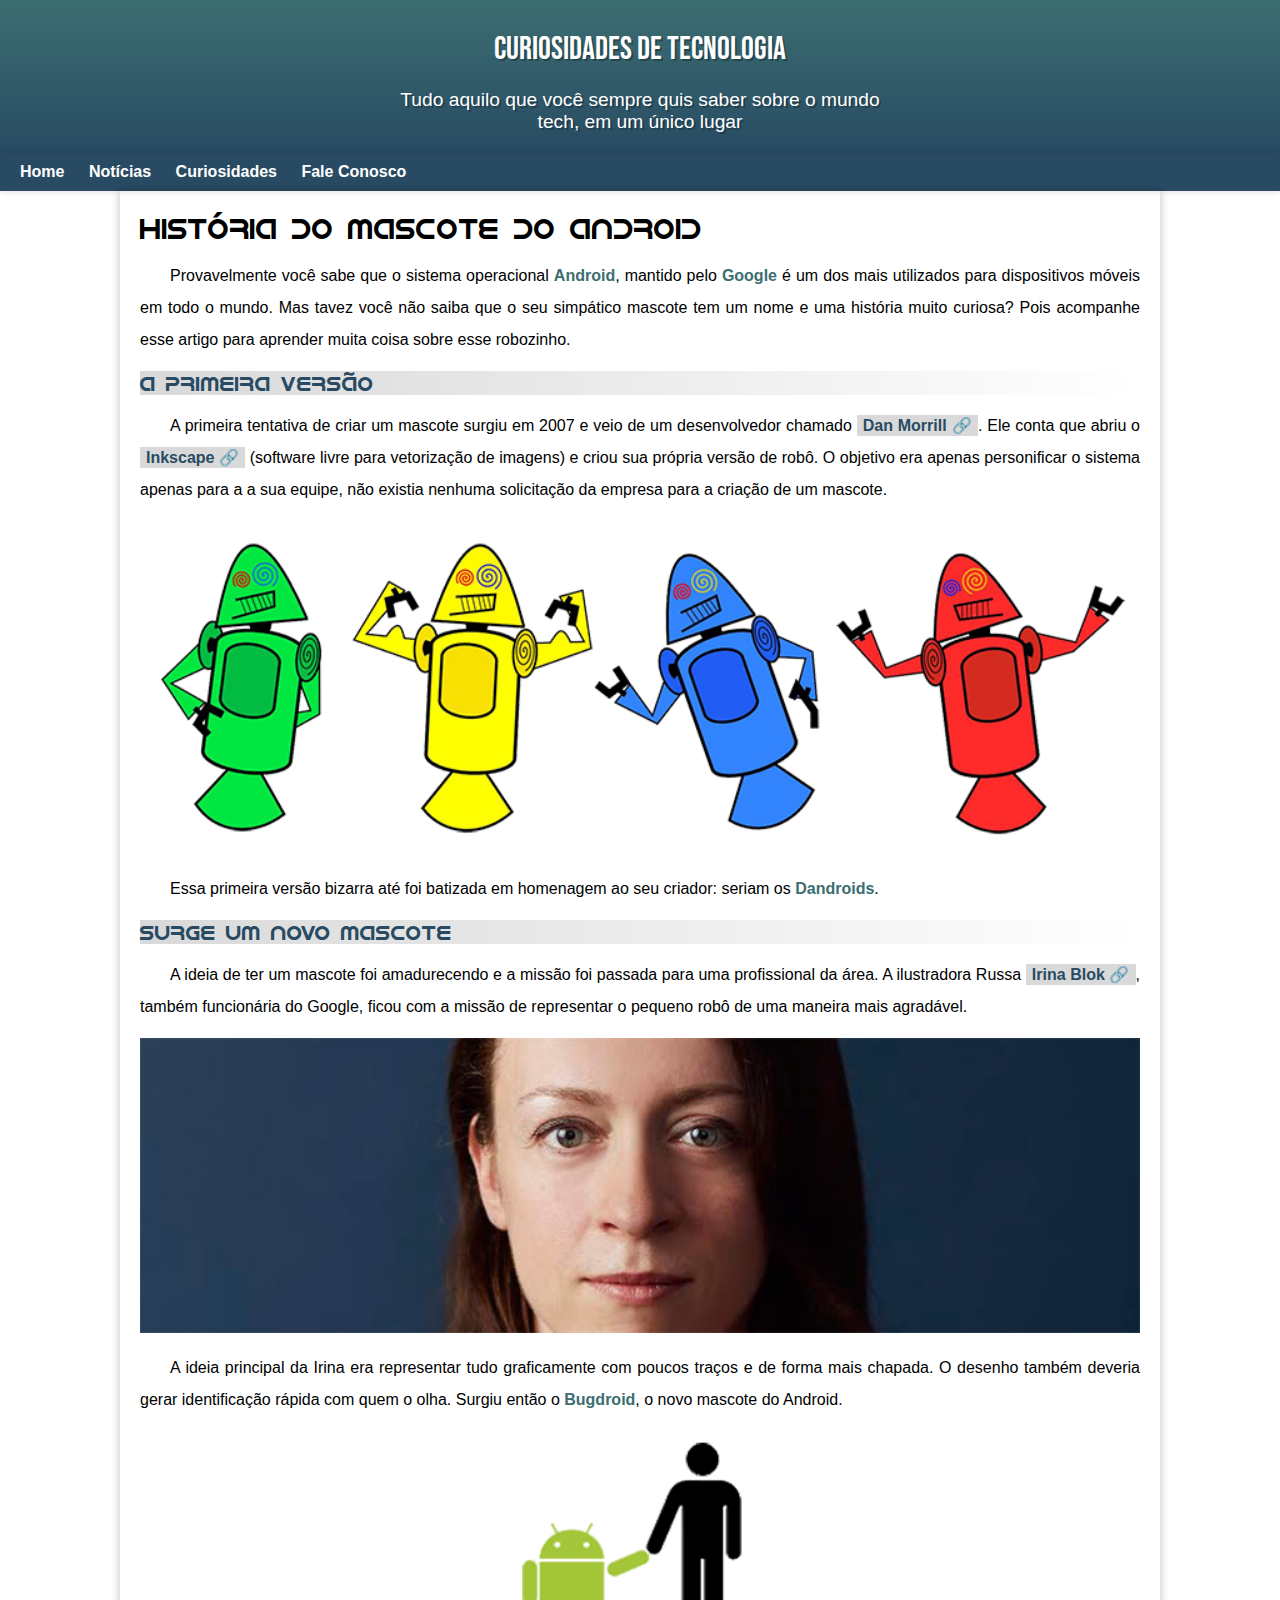
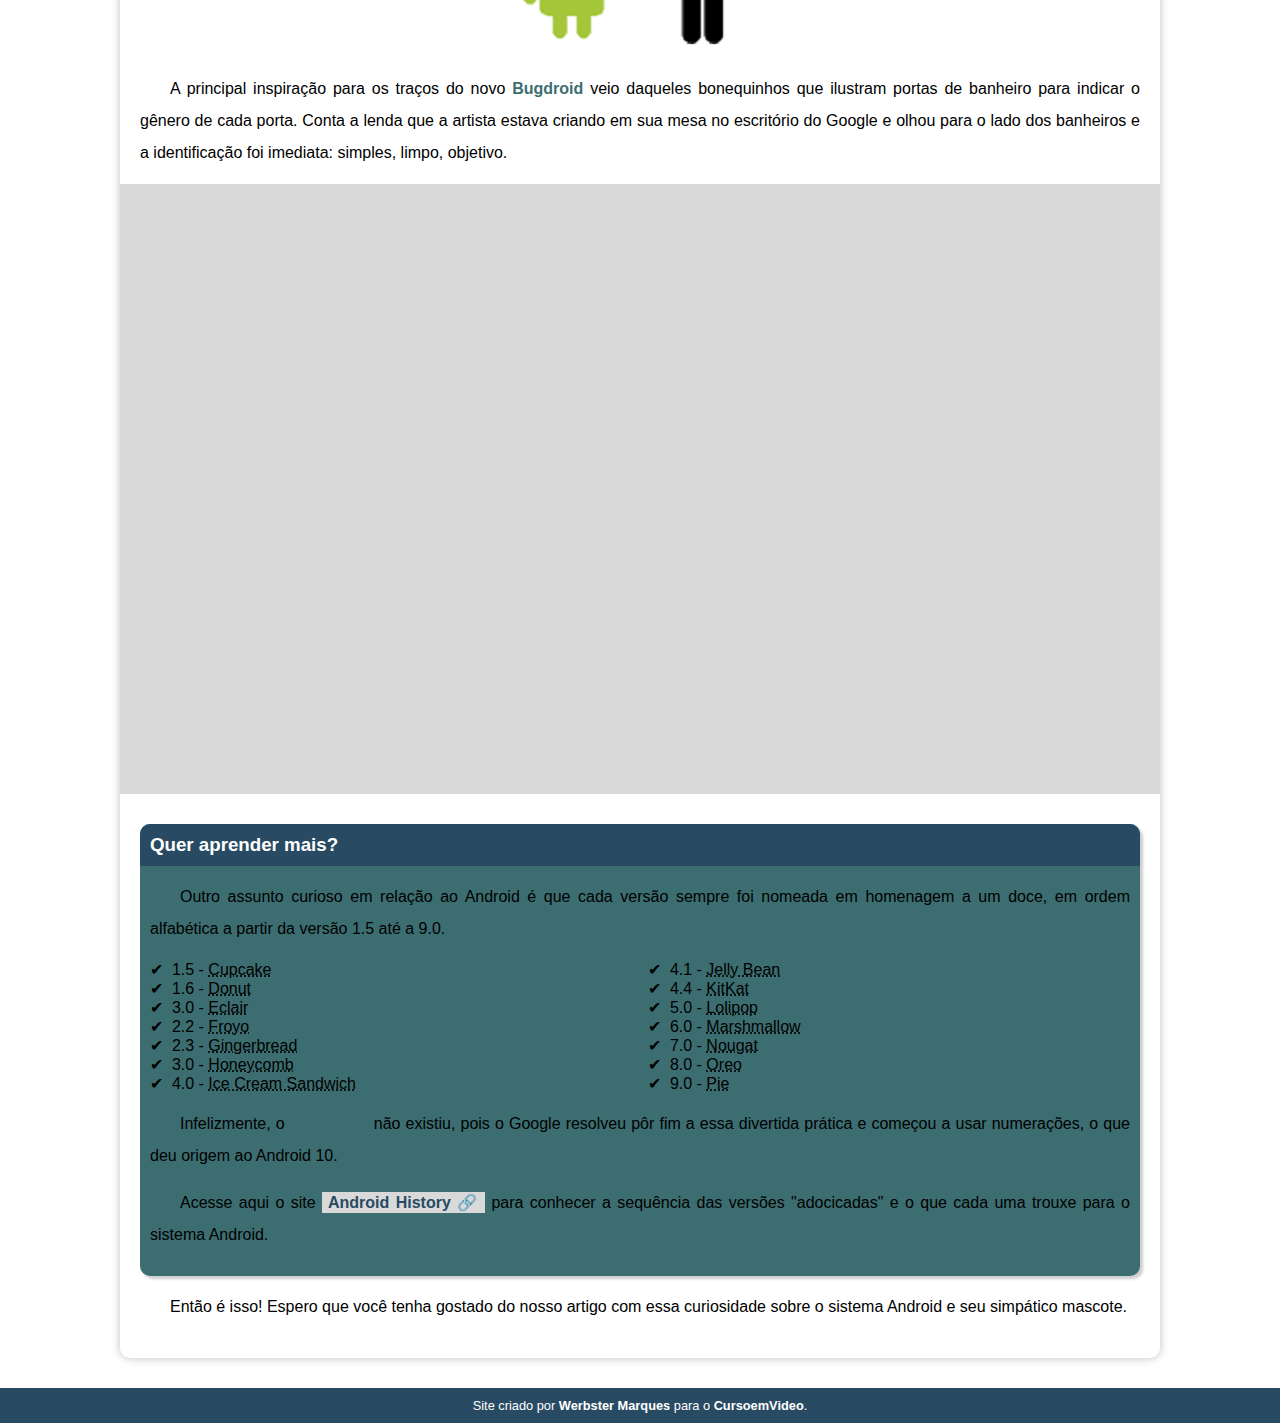
<file: index.html>
<!DOCTYPE html>
<html lang="pt-br">
<head>
    <meta charset="UTF-8">
    <meta name="viewport" content="width=device-width, initial-scale=1.0">
    <title>Como surgiu o mascote do Android?</title>
    <link rel="shortcut icon" href="imagens/favicon.ico" type="image/x-icon">
    <link rel="stylesheet" href="estilos/style.css">
</head>
<body>
    <header>
        <h1>Curiosidades de Tecnologia</h1>
        <p>Tudo aquilo que você sempre quis saber sobre o mundo tech, em um único lugar</p>
    </header>

    <nav>
        <a href="#">Home</a>
        <a href="#">Notícias</a>
        <a href="#">Curiosidades</a>
        <a href="#">Fale Conosco</a>
    </nav>

    <main>
        <article>
            <h1>História do Mascote do Android</h1>

            <p>Provavelmente você sabe que o sistema operacional <strong>Android</strong>, mantido pelo <strong>Google</strong> é um dos mais utilizados para dispositivos móveis em todo o mundo. Mas tavez você não saiba que o seu simpático mascote tem um nome e uma história muito curiosa? Pois acompanhe esse artigo para aprender muita coisa sobre esse robozinho.</p>

            <h2>A primeira versão</h2>

            <p>A primeira tentativa de criar um mascote surgiu em 2007 e veio de um desenvolvedor chamado <a class="externo" href="https://androidcommunity.com/dan-morrill-shows-us-the-android-mascot-that-almost-was-20130103/" target="_blank">Dan Morrill</a>. Ele conta que abriu o <a class="externo" href="https://inkscape.org/pt-br/?switchlang=pt-br" target="_blank">Inkscape</a> (software livre para vetorização de imagens) e criou sua própria versão de robô. O objetivo era apenas personificar o sistema apenas para a a sua equipe, não existia nenhuma solicitação da empresa para a criação de um mascote.</p>

            <picture>
                <source media="(max-width: 670px)" srcset="imagens/dan-droids-pq.png">
                <img src="imagens/dan-droids.png" alt="Primeiro mascote do Android"></img>
            </picture>

            <p>Essa primeira versão bizarra até foi batizada em homenagem ao seu criador: seriam os <strong>Dandroids</strong>.</p>

            <h2>Surge um novo mascote</h2>

            <p>A ideia de ter um mascote foi amadurecendo e a missão foi passada para uma profissional da área. A ilustradora Russa <a class="externo" href="https://www.irinablok.com/android" target="_blank">Irina Blok</a>, também funcionária do Google, ficou com a missão de representar o pequeno robô de uma maneira mais agradável.</p>

            <picture>
                <source media="(max-width: 670px)" srcset="imagens/irina-blok-pq.jpg">
                <img src="imagens/irina-blok.jpg" alt="Irina Blok, criadora do Bugdroid"></img>
            </picture>

            <p>A ideia principal da Irina era representar tudo graficamente com poucos traços e de forma mais chapada. O desenho também deveria gerar identificação rápida com quem o olha. Surgiu então o <strong>Bugdroid</strong>, o novo mascote do Android.</p>

            <img class="pequena" src="imagens/bugdroid.png" alt=""></img>

            <p>A principal inspiração para os traços do novo <strong>Bugdroid</strong> veio daqueles bonequinhos que ilustram portas de banheiro para indicar o gênero de cada porta. Conta a lenda que a artista estava criando em sua mesa no escritório do Google e olhou para o lado dos banheiros e a identificação foi imediata: simples, limpo, objetivo.</p>

            <div class="video">
                <iframe width="560" height="315" src="https://www.youtube.com/embed/l2UDgpLz20M?si=9gUkxwcPPzLT57JA" title="YouTube video player" frameborder="0" allow="accelerometer; autoplay; clipboard-write; encrypted-media; gyroscope; picture-in-picture; web-share" referrerpolicy="strict-origin-when-cross-origin" allowfullscreen></iframe>
            </div>
            
            <aside>
                <h3>Quer aprender mais?</h3>
                <p>Outro assunto curioso em relação ao Android é que cada versão sempre foi nomeada em homenagem a um doce, em ordem alfabética a partir da versão 1.5 até a 9.0.</p>
                
                <ul>
                    <li>1.5 - <abbr title="Bolo de Copo">Cupcake</abbr></li>
                    <li>1.6 - <abbr title="Rosquinha">Donut</abbr></li>
                    <li>3.0 - <abbr title="Bomba">Eclair</abbr></li>
                    <li>2.2 - <abbr title="Iorgute Congelado">Froyo</abbr></li>
                    <li>2.3 - <abbr title="Biscoito de Gengibre">Gingerbread</abbr></li>
                    <li>3.0 - <abbr title="Favo de Mel">Honeycomb</abbr></li>
                    <li>4.0 - <abbr title="Sanduíche de Sorvete">Ice Cream Sandwich</abbr></li>
                    <li>4.1 - <abbr title="Jujuba">Jelly Bean</abbr></li>
                    <li>4.4 - <abbr title="Kitkat">KitKat</abbr></li>
                    <li>5.0 - <abbr title="Pirulito">Lolipop</abbr></li>
                    <li>6.0 - <abbr title="Marshmallow">Marshmallow</abbr></li>
                    <li>7.0 - <abbr title="Torrone">Nougat</abbr></li>
                    <li>8.0 - <abbr title="Oreo">Oreo</abbr></li>
                    <li>9.0 - <abbr title="Torta">Pie</abbr></li>
                </ul>
                
                <p>Infelizmente, o <strong>Android Q</strong> não existiu, pois o Google resolveu pôr fim a essa divertida prática e começou a usar numerações, o que deu origem ao Android 10.</p>

                <p>Acesse aqui o site <a class="externo" href="https://www.android.com/intl/en_uk/history/#/donut" target="_blank">Android History</a> para conhecer a sequência das versões "adocicadas" e o que cada uma trouxe para o sistema Android.</p>
            </aside>

            <p>Então é isso! Espero que você tenha gostado do nosso artigo com essa curiosidade sobre o sistema Android e seu simpático mascote.</p>
        </article>
    </main>

    <footer>
        <p>Site criado por <a href="https://github.com/Werbster-MT/" target="_blank">Werbster Marques</a> para o <a href="https://www.youtube.com/cursoemvideo" target="_blank">CursoemVideo</a>.</p>
    </footer>

</body>
</html>
</file>
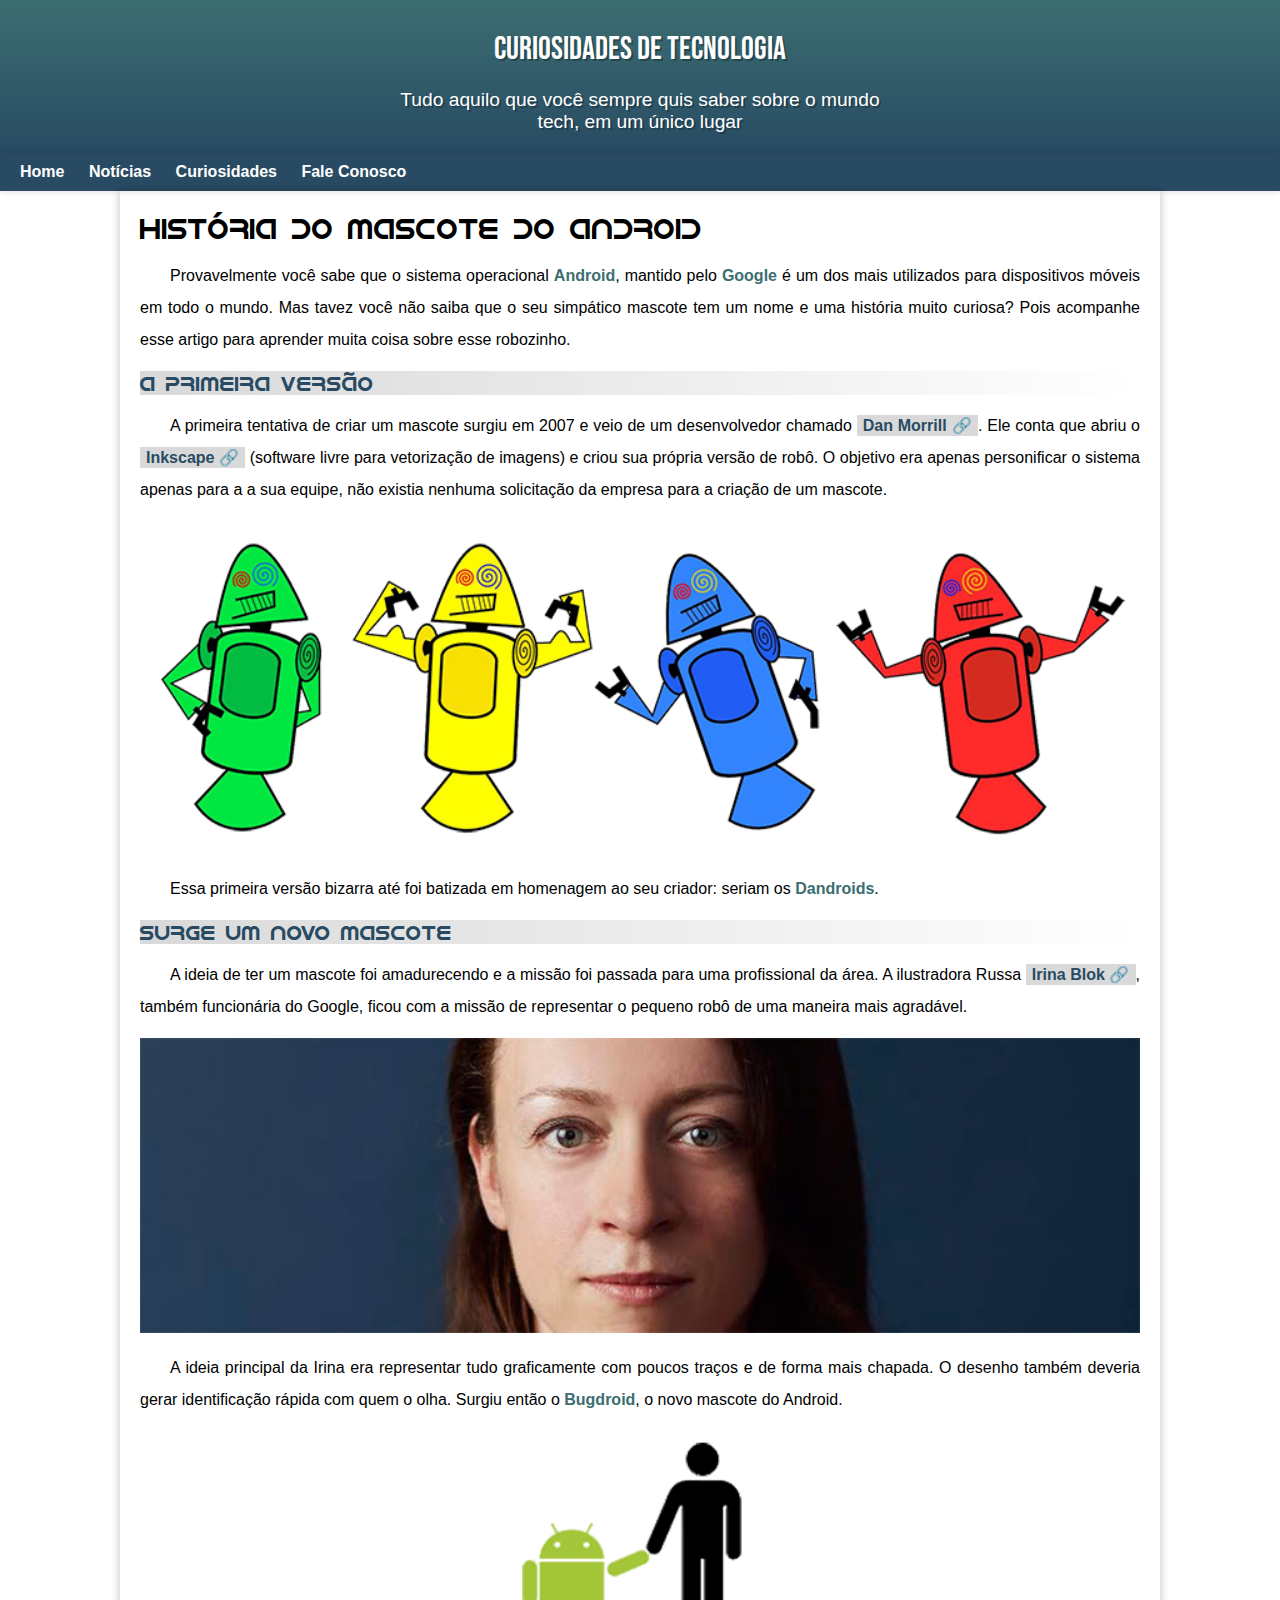
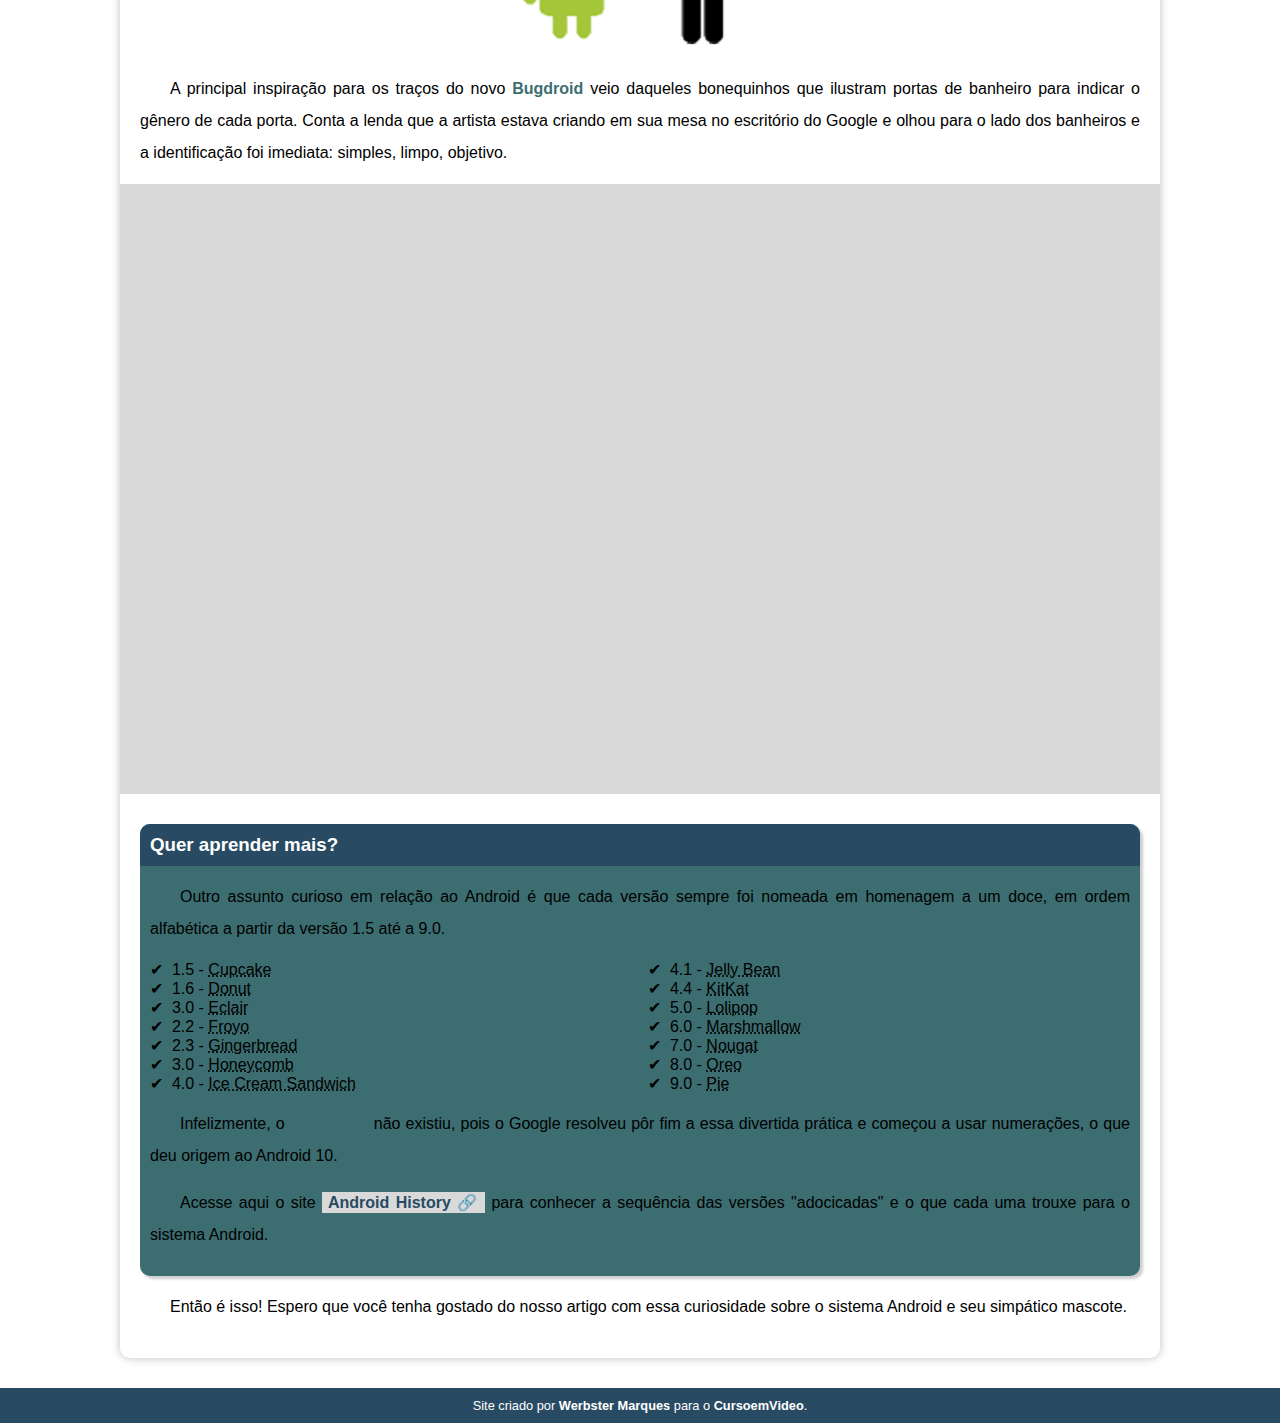
<file: android.html>
<!DOCTYPE html>
<html lang="pt-br">
<head>
    <meta charset="UTF-8">
    <meta name="viewport" content="width=device-width, initial-scale=1.0">
    <title>Como surgiu o mascote do Android?</title>
    <link rel="shortcut icon" href="imagens/favicon.ico" type="image/x-icon">
    <link rel="stylesheet" href="estilos/style.css">
</head>
<body>
    <header>
        <h1>Curiosidades de Tecnologia</h1>
        <p>Tudo aquilo que você sempre quis saber sobre o mundo tech, em um único lugar</p>
    </header>

    <nav>
        <a href="#">Home</a>
        <a href="#">Notícias</a>
        <a href="#">Curiosidades</a>
        <a href="#">Fale Conosco</a>
    </nav>

    <main>
        <article>
            <h1>História do Mascote do Android</h1>

            <p>Provavelmente você sabe que o sistema operacional <strong>Android</strong>, mantido pelo <strong>Google</strong> é um dos mais utilizados para dispositivos móveis em todo o mundo. Mas tavez você não saiba que o seu simpático mascote tem um nome e uma história muito curiosa? Pois acompanhe esse artigo para aprender muita coisa sobre esse robozinho.</p>

            <h2>A primeira versão</h2>

            <p>A primeira tentativa de criar um mascote surgiu em 2007 e veio de um desenvolvedor chamado <a class="externo" href="https://androidcommunity.com/dan-morrill-shows-us-the-android-mascot-that-almost-was-20130103/" target="_blank">Dan Morrill</a>. Ele conta que abriu o <a class="externo" href="https://inkscape.org/pt-br/?switchlang=pt-br" target="_blank">Inkscape</a> (software livre para vetorização de imagens) e criou sua própria versão de robô. O objetivo era apenas personificar o sistema apenas para a a sua equipe, não existia nenhuma solicitação da empresa para a criação de um mascote.</p>

            <picture>
                <source media="(max-width: 670px)" srcset="imagens/dan-droids-pq.png">
                <img src="imagens/dan-droids.png" alt="Primeiro mascote do Android"></img>
            </picture>

            <p>Essa primeira versão bizarra até foi batizada em homenagem ao seu criador: seriam os <strong>Dandroids</strong>.</p>

            <h2>Surge um novo mascote</h2>

            <p>A ideia de ter um mascote foi amadurecendo e a missão foi passada para uma profissional da área. A ilustradora Russa <a class="externo" href="https://www.irinablok.com/android" target="_blank">Irina Blok</a>, também funcionária do Google, ficou com a missão de representar o pequeno robô de uma maneira mais agradável.</p>

            <picture>
                <source media="(max-width: 670px)" srcset="imagens/irina-blok-pq.jpg">
                <img src="imagens/irina-blok.jpg" alt="Irina Blok, criadora do Bugdroid"></img>
            </picture>

            <p>A ideia principal da Irina era representar tudo graficamente com poucos traços e de forma mais chapada. O desenho também deveria gerar identificação rápida com quem o olha. Surgiu então o <strong>Bugdroid</strong>, o novo mascote do Android.</p>

            <img class="pequena" src="imagens/bugdroid.png" alt=""></img>

            <p>A principal inspiração para os traços do novo <strong>Bugdroid</strong> veio daqueles bonequinhos que ilustram portas de banheiro para indicar o gênero de cada porta. Conta a lenda que a artista estava criando em sua mesa no escritório do Google e olhou para o lado dos banheiros e a identificação foi imediata: simples, limpo, objetivo.</p>

            <div class="video">
                <iframe width="560" height="315" src="https://www.youtube.com/embed/l2UDgpLz20M?si=9gUkxwcPPzLT57JA" title="YouTube video player" frameborder="0" allow="accelerometer; autoplay; clipboard-write; encrypted-media; gyroscope; picture-in-picture; web-share" referrerpolicy="strict-origin-when-cross-origin" allowfullscreen></iframe>
            </div>
            
            <aside>
                <h3>Quer aprender mais?</h3>
                <p>Outro assunto curioso em relação ao Android é que cada versão sempre foi nomeada em homenagem a um doce, em ordem alfabética a partir da versão 1.5 até a 9.0.</p>
                
                <ul>
                    <li>1.5 - <abbr title="Bolo de Copo">Cupcake</abbr></li>
                    <li>1.6 - <abbr title="Rosquinha">Donut</abbr></li>
                    <li>3.0 - <abbr title="Bomba">Eclair</abbr></li>
                    <li>2.2 - <abbr title="Iorgute Congelado">Froyo</abbr></li>
                    <li>2.3 - <abbr title="Biscoito de Gengibre">Gingerbread</abbr></li>
                    <li>3.0 - <abbr title="Favo de Mel">Honeycomb</abbr></li>
                    <li>4.0 - <abbr title="Sanduíche de Sorvete">Ice Cream Sandwich</abbr></li>
                    <li>4.1 - <abbr title="Jujuba">Jelly Bean</abbr></li>
                    <li>4.4 - <abbr title="Kitkat">KitKat</abbr></li>
                    <li>5.0 - <abbr title="Pirulito">Lolipop</abbr></li>
                    <li>6.0 - <abbr title="Marshmallow">Marshmallow</abbr></li>
                    <li>7.0 - <abbr title="Torrone">Nougat</abbr></li>
                    <li>8.0 - <abbr title="Oreo">Oreo</abbr></li>
                    <li>9.0 - <abbr title="Torta">Pie</abbr></li>
                </ul>
                
                <p>Infelizmente, o <strong>Android Q</strong> não existiu, pois o Google resolveu pôr fim a essa divertida prática e começou a usar numerações, o que deu origem ao Android 10.</p>

                <p>Acesse aqui o site <a class="externo" href="https://www.android.com/intl/en_uk/history/#/donut" target="_blank">Android History</a> para conhecer a sequência das versões "adocicadas" e o que cada uma trouxe para o sistema Android.</p>
            </aside>

            <p>Então é isso! Espero que você tenha gostado do nosso artigo com essa curiosidade sobre o sistema Android e seu simpático mascote.</p>
        </article>
    </main>

    <footer>
        <p>Site criado por <a href="https://github.com/Werbster-MT/" target="_blank">Werbster Marques</a> para o <a href="https://www.youtube.com/cursoemvideo" target="_blank">CursoemVideo</a>.</p>
    </footer>

</body>
</html>
</file>
<file: estilos/style.css>
@charset "UTF-8";

/* Paleta de Cores
    jet - #353535
    Caribbean Current - #3C6E71
    branco - #FFFFFF
    platinum - #D9D9D9
    indigo dye - #284B63
*/

@import url('https://fonts.googleapis.com/css2?family=Bebas+Neue&display=swap');


@font-face {
    font-family: "Android";
    src: url("../fontes/idroid.otf") format('opentype');
    font-weight: normal;
}

:root {
    --cor0: #353535;
    --cor1: #3C6E71;
    --cor2: #D9D9D9;
    --cor3: #284B63;
    --background: #FFFFFF;
    
    --fonte-padrao: Arial, Verdana, sans-serif;
    --font-destaque: "Bebas Neue", sans-serif;
    --fonte-android: 'Android', cursive;
}

* {
    margin: 0px;
    padding: 0px;
}

body {
    background-color: var(--background);
    font-family: var(--fonte-padrao);
}

a.externo::after {
    content: '\00A0\1F517';
}

header {
    background-image: linear-gradient(to bottom, var(--cor1), var(--cor3));
    min-height: 150px;
    text-align: center;
}

header > h1 {
    color: var(--background);
    font-family: var(--font-destaque);
    font-weight: normal;
    padding: 30px 10px 0px 10px;
    margin-bottom: 20px;
    text-shadow: 2px 2px 0px rgba(0, 0, 0, 0.281);
}

header > p {
    color: #FFFFFF;
    text-align: center;
    font-family: var(--fonte-padrao);
    font-size: 1.2em;
    max-width: 500px;
    margin: auto;
    padding-bottom: 20px;
    text-shadow: 2px 2px 0px rgba(0, 0, 0, 0.281);
}

nav {
    background-color: var(--cor3);
    padding: 10px;
    box-shadow: 0px 0px 7px rgba(0, 0, 0, 0.151);
}

nav > a {
    color: #FFFFFF;
    padding: 10px;
    text-decoration: none;
    font-weight: bold;
    border-radius: 5px;
}

nav > a:hover {
    background-color: var(--cor1);
    color: var(--cor0);
    transition-duration: 0.7s;
}

main {
    min-width: 300px;
    max-width: 1000px;
    margin: auto;
    margin-bottom: 30px;
    padding: 20px;
    box-shadow: 0px 0px 10px rgba(0, 0, 0, 0.253);
    border-bottom-left-radius:10px;
    border-bottom-right-radius: 10px;
}

main h1 {
    font-family: var(--fonte-android);
    font-weight: normal;
    font-size: 1.8em;
}

main h2 {
    color: var(--cor3);
    font-family: var(--fonte-android);
    font-size: 1.3em;
    font-weight: normal;
    background-image: linear-gradient(to right, var(--cor2), transparent);
}

main p {
    text-align: justify;
    margin: 15px 0px;
    text-indent: 30px;
    font-size: 1em;
    line-height: 2em;
}

main strong {
    color: var(--cor1);
    font-weight: bolder;
}

main a {
    text-decoration: none;
    font-weight: bold;
    color: var(--cor3);
    background-color: var(--cor2);
    padding: 2px 6px;
}

main a:hover {
    text-decoration: underline;
    color: var(--cor1);
}

main img {
    width: 100%;
}

main img.pequena {
    max-width: 350px;
    display: block;
    margin: auto;
}

main div.video {
    background-color: var(--cor2);
    margin: 0px -20px 30px -20px;
    padding: 20px;
    padding-bottom: 59%;
    position: relative;
}

main div.video iframe {
    position: absolute;
    top: 5%;
    left: 5%;
    width: 90%;
    height: 90%;

}

aside {
    background-color: var(--cor1);
    padding: 10px;
    border-radius: 10px;
    box-shadow: 3px 3px 3px rgba(0, 0, 0, 0.199);
}

aside > h3 {
    background-color: var(--cor3);
    color: #FFFFFF;
    padding: 10px;
    margin: -10px -10px 0px -10px;
    border-radius: 10px 10px 0px 0px;
}

aside > ul {
    list-style-type: "\2714\00A0\00A0";
    list-style-position: inside;
    columns: 2;
}

footer {
    background-color: #284B63;
    color: #FFFFFF;
    text-align: center;
    font-size: 0.8em;
    padding: 10px;
}

footer > p > a {
    color: #FFFFFF;
    font-weight: bolder;
    text-decoration: none;
}

footer a:hover {
    text-decoration: underline;
    color: var(--cor1);
}
</file>
